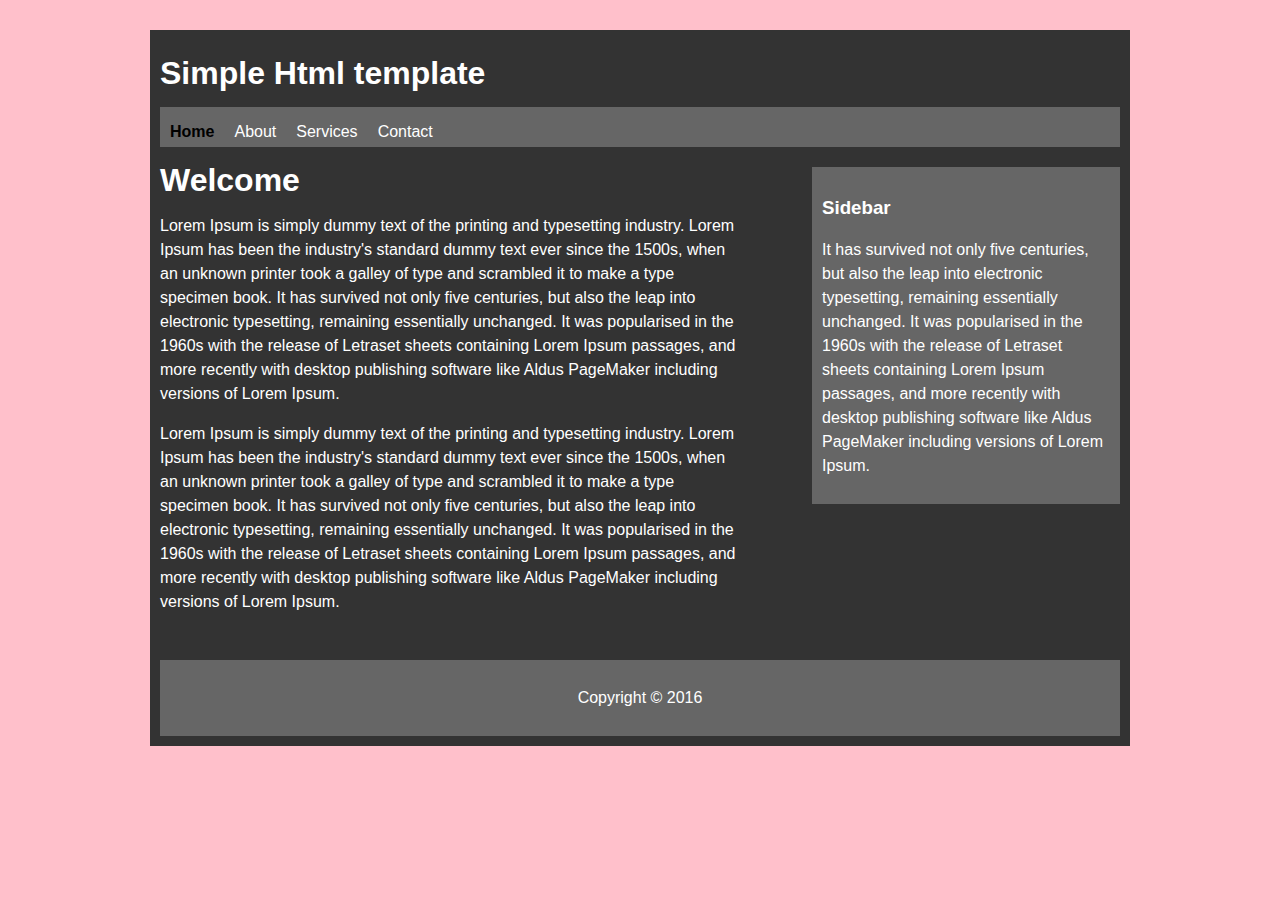
<file: index.html>
<!DOCTYPE html>
<html>
<head>
	<title>Home | Simple html template</title>
	<link rel="stylesheet" href="style.css">
</head>
<body>

	<div id="container">
			<div id='header'>
				<h1>Simple Html template</h1>
			</div>

			<div id="nav">
				<ul>
					<li><a class="active" href="index.html">Home</a></li>
					<li><a href="about.html">About</a></li>
					<li><a href="services.html">Services</a></li>
					<li><a href="contact.html">Contact</a></li>
				</ul>
			</div>	

			<div id="main">
				<h1>Welcome</h1>
				<p>Lorem Ipsum is simply dummy text of the printing and typesetting industry. Lorem Ipsum has been the industry's standard dummy text ever since the 1500s, when an unknown printer took a galley of type and scrambled it to make a type specimen book. It has survived not only five centuries, but also the leap into electronic typesetting, remaining essentially unchanged. It was popularised in the 1960s with the release of Letraset sheets containing Lorem Ipsum passages, and more recently with desktop publishing software like Aldus PageMaker including versions of Lorem Ipsum.</p>
				<p>Lorem Ipsum is simply dummy text of the printing and typesetting industry. Lorem Ipsum has been the industry's standard dummy text ever since the 1500s, when an unknown printer took a galley of type and scrambled it to make a type specimen book. It has survived not only five centuries, but also the leap into electronic typesetting, remaining essentially unchanged. It was popularised in the 1960s with the release of Letraset sheets containing Lorem Ipsum passages, and more recently with desktop publishing software like Aldus PageMaker including versions of Lorem Ipsum.
				</p>
			</div>
			<div id="sidebar">
				<h3>Sidebar</h3>
				<p>It has survived not only five centuries, but also the leap into electronic typesetting, remaining essentially unchanged. It was popularised in the 1960s with the release of Letraset sheets containing Lorem Ipsum passages, and more recently with desktop publishing software like Aldus PageMaker including versions of Lorem Ipsum.
				</p>	
			</div>

			<div class="clr">
				
			</div>


			<div id="footer">
				<p>Copyright &copy; 2016</p>	
			</div>
		
	</div>

</body>
</html>
</file>
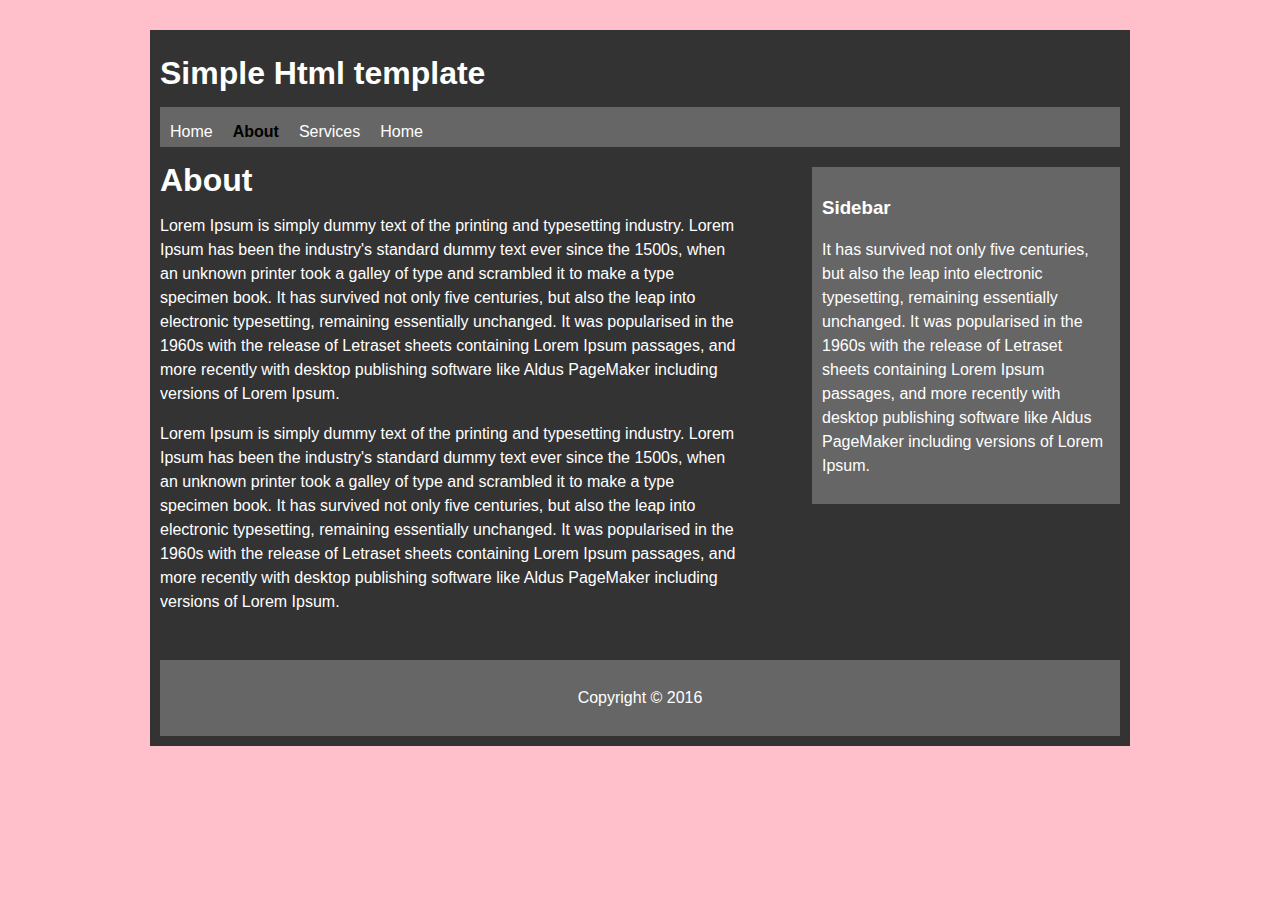
<file: about.html>
<!DOCTYPE html>
<html>
<head>
	<title>About | Simple html template</title>
	<link rel="stylesheet" href="style.css">
</head>
<body>

	<div id="container">
			<div id='header'>
				<h1>Simple Html template</h1>
			</div>

			<div id="nav">
				<ul>
					<li><a href="index.html">Home</a></li>
					<li><a class="active" href="about.html">About</a></li>
					<li><a href="services.html">Services</a></li>
					<li><a href="contact.html">Home</a></li>
				</ul>
			</div>	

			<div id="main">
				<h1>About</h1>
				<p>Lorem Ipsum is simply dummy text of the printing and typesetting industry. Lorem Ipsum has been the industry's standard dummy text ever since the 1500s, when an unknown printer took a galley of type and scrambled it to make a type specimen book. It has survived not only five centuries, but also the leap into electronic typesetting, remaining essentially unchanged. It was popularised in the 1960s with the release of Letraset sheets containing Lorem Ipsum passages, and more recently with desktop publishing software like Aldus PageMaker including versions of Lorem Ipsum.</p>
				<p>Lorem Ipsum is simply dummy text of the printing and typesetting industry. Lorem Ipsum has been the industry's standard dummy text ever since the 1500s, when an unknown printer took a galley of type and scrambled it to make a type specimen book. It has survived not only five centuries, but also the leap into electronic typesetting, remaining essentially unchanged. It was popularised in the 1960s with the release of Letraset sheets containing Lorem Ipsum passages, and more recently with desktop publishing software like Aldus PageMaker including versions of Lorem Ipsum.
				</p>
			</div>
			<div id="sidebar">
				<h3>Sidebar</h3>
				<p>It has survived not only five centuries, but also the leap into electronic typesetting, remaining essentially unchanged. It was popularised in the 1960s with the release of Letraset sheets containing Lorem Ipsum passages, and more recently with desktop publishing software like Aldus PageMaker including versions of Lorem Ipsum.
				</p>	
			</div>

			<div class="clr">
				
			</div>


			<div id="footer">
				<p>Copyright &copy; 2016</p>	
			</div>
		
	</div>

</body>
</html>
</file>
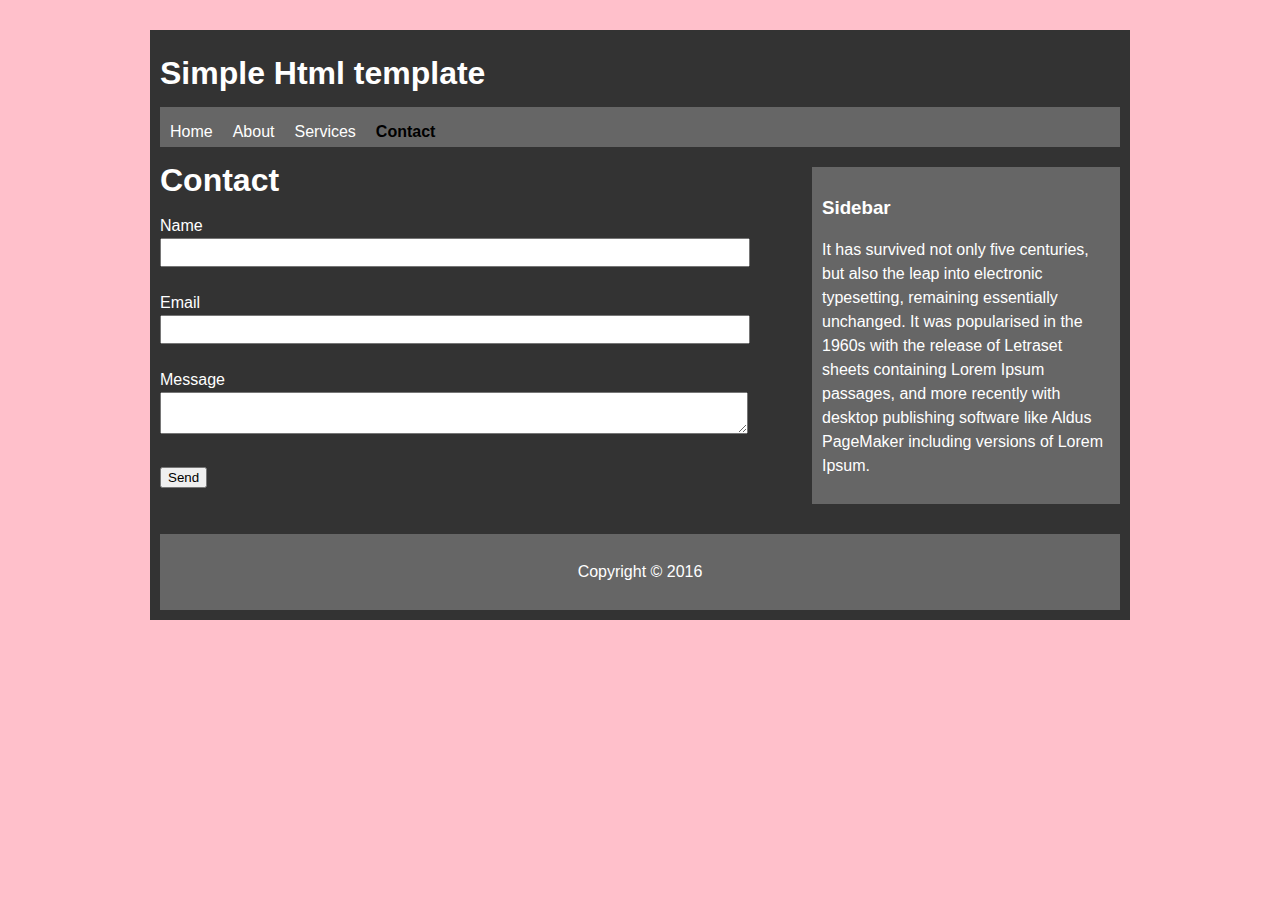
<file: contact.html>
<!DOCTYPE html>
<html>
<head>
	<title>Contact | Simple html template</title>
	<link rel="stylesheet" href="style.css">
</head>
<body>

	<div id="container">
			<div id='header'>
				<h1>Simple Html template</h1>
			</div>

			<div id="nav">
				<ul>
					<li><a href="index.html">Home</a></li>
					<li><a  href="about.html">About</a></li>
					<li><a href="services.html">Services</a></li>
					<li><a class="active" href="contact.html">Contact</a></li>
				</ul>
			</div>	

			<div id="main">
				<h1>Contact</h1>
				<form >
					<div>
						<label>Name</label>
						<input type="text" name="name"  >
					</div><br>
					<div>
						<label>Email</label>
						<input type="email" name="name"  >
					</div><br>
					<div>
						<label>Message</label>
						<textarea name="name">
						</textarea>
					</div><br>

					<div>
						<button type="submit">Send</button>	
					</div>
				</form>
			</div>
			<div id="sidebar">
				<h3>Sidebar</h3>
				<p>It has survived not only five centuries, but also the leap into electronic typesetting, remaining essentially unchanged. It was popularised in the 1960s with the release of Letraset sheets containing Lorem Ipsum passages, and more recently with desktop publishing software like Aldus PageMaker including versions of Lorem Ipsum.
				</p>	
			</div>

			<div class="clr">
				
			</div>


			<div id="footer">
				<p>Copyright &copy; 2016</p>	
			</div>
		
	</div>

</body>
</html>
</file>
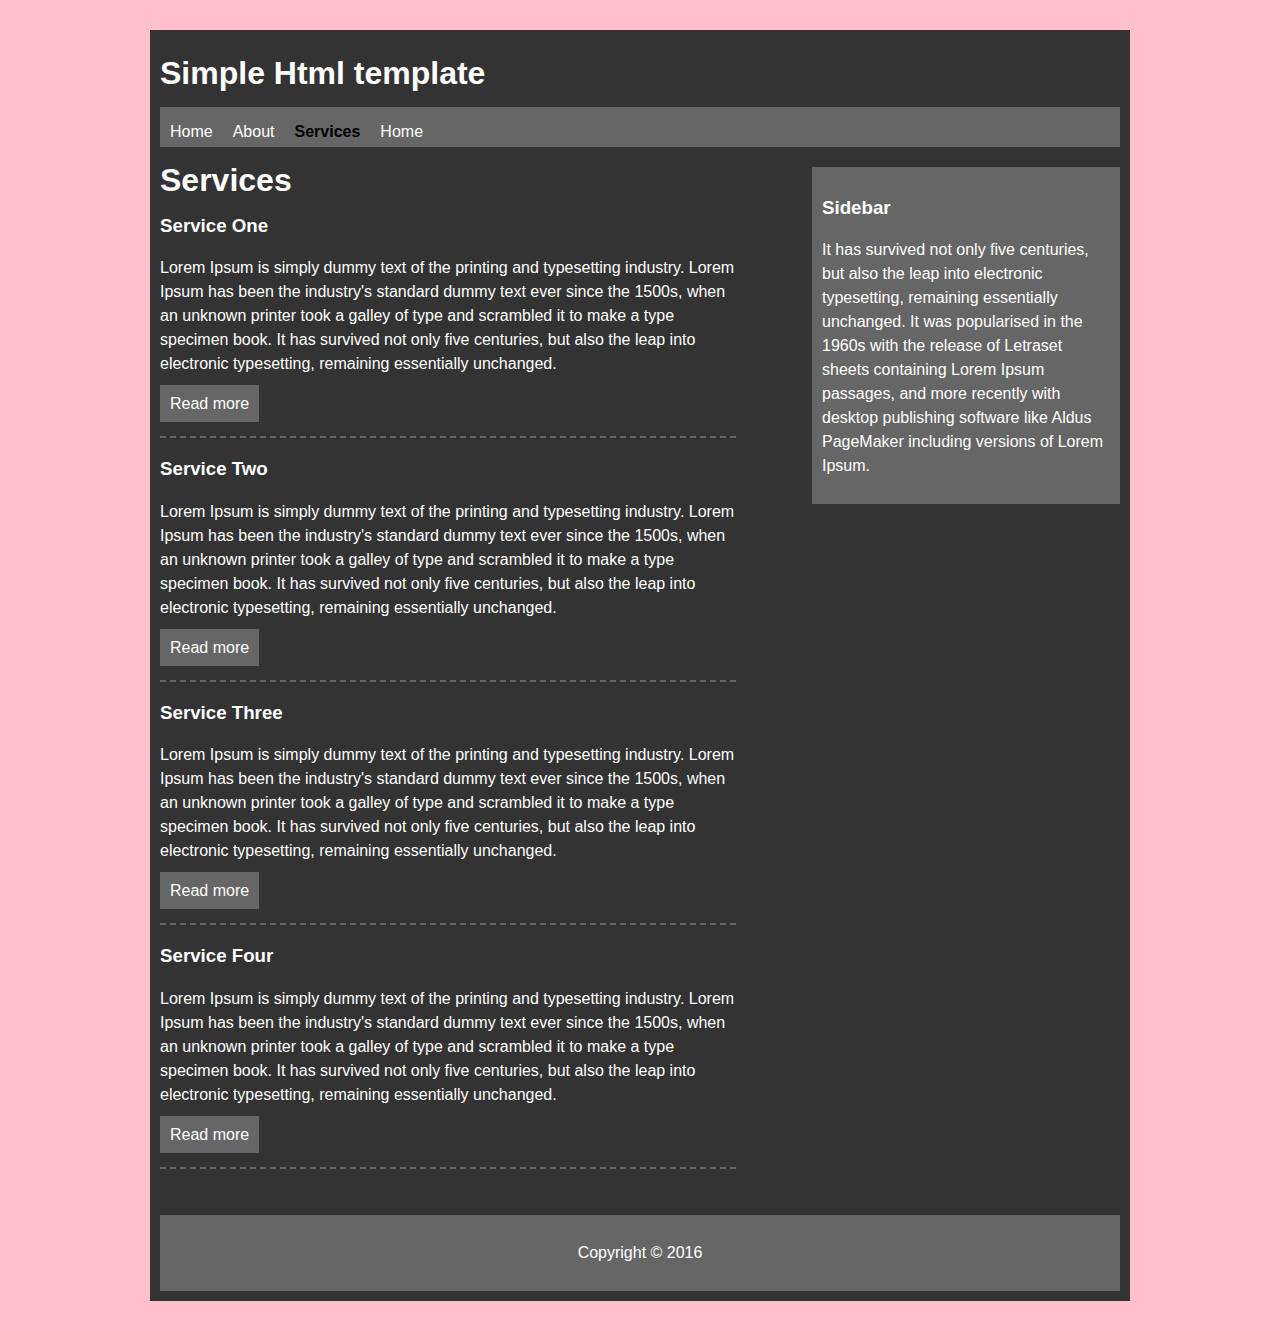
<file: services.html>
<!DOCTYPE html>
<html>
<head>
	<title>Services | Simple html template</title>
	<link rel="stylesheet" href="style.css">
</head>
<body>

	<div id="container">
			<div id='header'>
				<h1>Simple Html template</h1>
			</div>

			<div id="nav">
				<ul>
					<li><a href="index.html">Home</a></li>
					<li><a  href="about.html">About</a></li>
					<li><a class="active" href="services.html">Services</a></li>
					<li><a href="contact.html">Home</a></li>
				</ul>
			</div>	

			<div id="main">
				<h1>Services</h1>
				<ul class="services">
					<li>
						<h3>Service One</h3>
						<p>Lorem Ipsum is simply dummy text of the printing and typesetting industry. Lorem Ipsum has been the industry's standard dummy text ever since the 1500s, when an unknown printer took a galley of type and scrambled it to make a type specimen book. It has survived not only five centuries, but also the leap into electronic typesetting, remaining essentially unchanged.
						</p>
						<a href="# ">Read more</a>
					</li>
					<li>
						<h3>Service Two</h3>
						<p>Lorem Ipsum is simply dummy text of the printing and typesetting industry. Lorem Ipsum has been the industry's standard dummy text ever since the 1500s, when an unknown printer took a galley of type and scrambled it to make a type specimen book. It has survived not only five centuries, but also the leap into electronic typesetting, remaining essentially unchanged.
						</p>
						<a href="# ">Read more</a>
					</li>
					<li>
						<h3>Service Three</h3>
						<p>Lorem Ipsum is simply dummy text of the printing and typesetting industry. Lorem Ipsum has been the industry's standard dummy text ever since the 1500s, when an unknown printer took a galley of type and scrambled it to make a type specimen book. It has survived not only five centuries, but also the leap into electronic typesetting, remaining essentially unchanged.
						</p>
						<a href="# ">Read more</a>
					</li>
					<li>
						<h3>Service Four</h3>
						<p>Lorem Ipsum is simply dummy text of the printing and typesetting industry. Lorem Ipsum has been the industry's standard dummy text ever since the 1500s, when an unknown printer took a galley of type and scrambled it to make a type specimen book. It has survived not only five centuries, but also the leap into electronic typesetting, remaining essentially unchanged.
						</p>
						<a href="# ">Read more</a>
					</li>
				</ul>
					
				
			</div>
			<div id="sidebar">
				<h3>Sidebar</h3>
				<p>It has survived not only five centuries, but also the leap into electronic typesetting, remaining essentially unchanged. It was popularised in the 1960s with the release of Letraset sheets containing Lorem Ipsum passages, and more recently with desktop publishing software like Aldus PageMaker including versions of Lorem Ipsum.
				</p>	
			</div>

			<div class="clr">
				
			</div>


			<div id="footer">
				<p>Copyright &copy; 2016</p>	
			</div>
		
	</div>

</body>
</html>
</file>
<file: style.css>
body{
	background: pink;
	color: #fff;
	font-family: arial;
	line-height: 1.5em;
}


a{
	color: #fff;
	text-decoration: none;

}

ul{
	padding:0;
}

.clr{
	clear:both;
}

#container{
	background: #333;
	width:960px;
	margin:30px auto;
	overflow:hidden;
	padding:10px;
}


#nav{
	height:40px;
	background:#666; 
	
}

#nav ul{
	padding-top:13px;
	padding-left: 10px;
	}

#nav li{
	list-style:none;
	float:left;
	padding-right:20px;
}

#nav .active{
	font-weight: bold;
	color:#000;
}

#main{
	float:left;
	width:60%;
}

#sidebar{
	float:right;
	width:30%;
	background: #666;
	margin-top:20px;
	padding: 10px;
}

#footer{
	text-align: center;
	padding:10px;
	background:#666;
	margin-top: 30px;
}

.services li{
	border-bottom:2px #666 dashed;
	padding-bottom:20px;
}

.services a{
	background:#666;
	padding: 10px;
}

input, textarea{
	width:100%;
	padding:5px;
}
</file>
